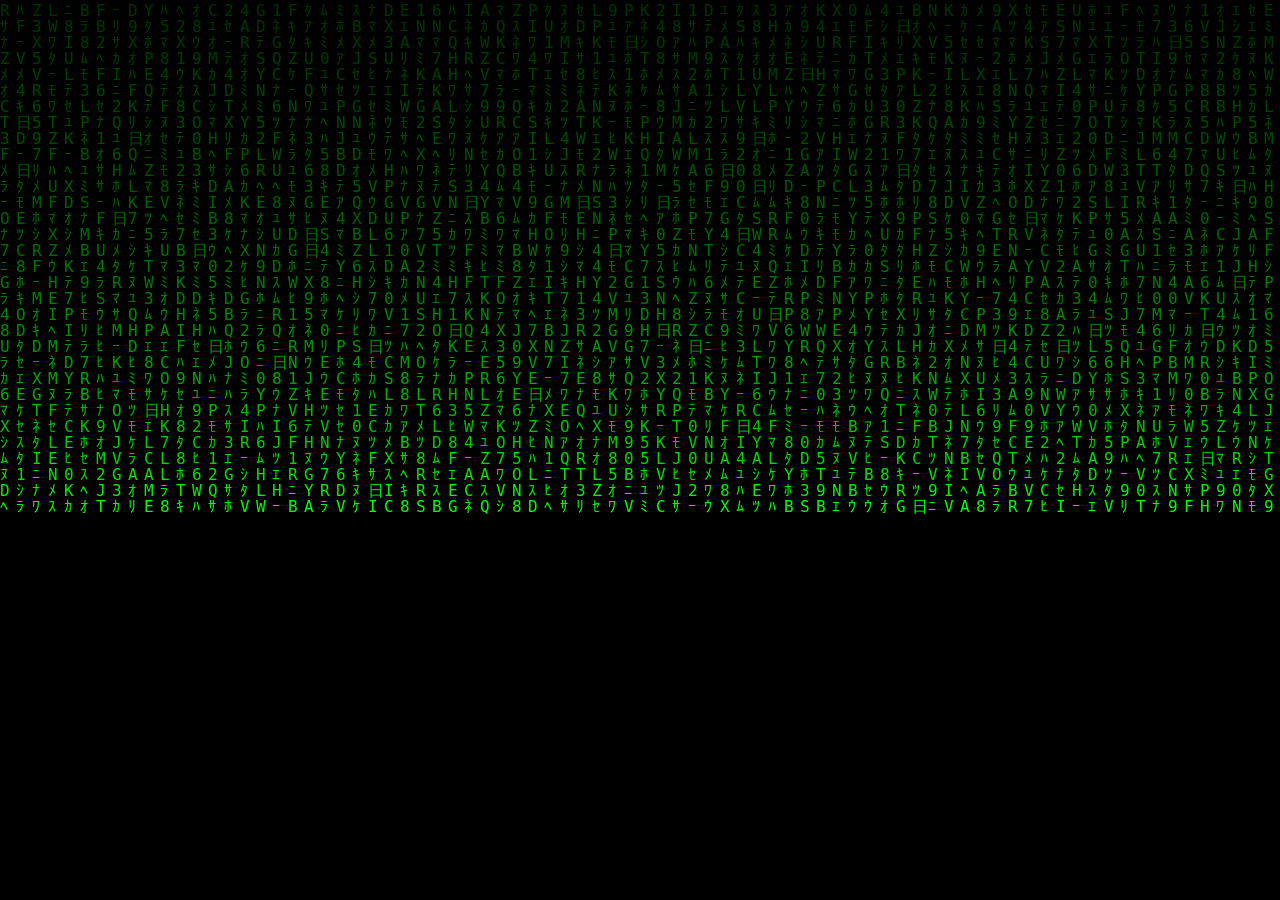
<file: exemplohacker/hacker.html>
<!doctype html>
<html lang="pt-BR">
  <head>
    <meta charset="UTF-8" />
    <title>Matrix Hacker Effect</title>
    <style>
      body {
        margin: 0;
        background: black;
        overflow: hidden;
      }
      canvas {
        display: block;
      }
    </style>
  </head>
  <body>
    <canvas id="matrix"></canvas>

    <script>
      const canvas = document.getElementById("matrix");
      const ctx = canvas.getContext("2d");

      canvas.height = window.innerHeight;
      canvas.width = window.innerWidth;

      // Caracteres estilo hacker (Japonês katakana + números + símbolos)
      const letters =
        "日ﾊﾐﾋｰｳｼﾅﾓﾆｻﾜﾂｵﾘｱﾎﾃﾏｹﾒｴｶｷﾑﾕﾗｾﾈｽﾀﾇﾍ0123456789ABCDEFGHIJKLMNOPQRSTUVWXYZ";
      const fontSize = 16;
      const columns = canvas.width / fontSize;

      const drops = [];
      for (let x = 0; x < columns; x++) {
        drops[x] = 1;
      }

      function draw() {
        ctx.fillStyle = "rgba(0, 0, 0, 0.05)";
        ctx.fillRect(0, 0, canvas.width, canvas.height);

        ctx.fillStyle = "#0F0"; // Cor verde hacker
        ctx.font = fontSize + "px monospace";

        for (let i = 0; i < drops.length; i++) {
          const text = letters.charAt(
            Math.floor(Math.random() * letters.length),
          );
          ctx.fillText(text, i * fontSize, drops[i] * fontSize);

          if (drops[i] * fontSize > canvas.height && Math.random() > 0.975) {
            drops[i] = 0;
          }
          drops[i]++;
        }
      }

      setInterval(draw, 33);

      window.addEventListener("resize", () => {
        canvas.height = window.innerHeight;
        canvas.width = window.innerWidth;
      });
    </script>
  </body>
</html>
</file>
